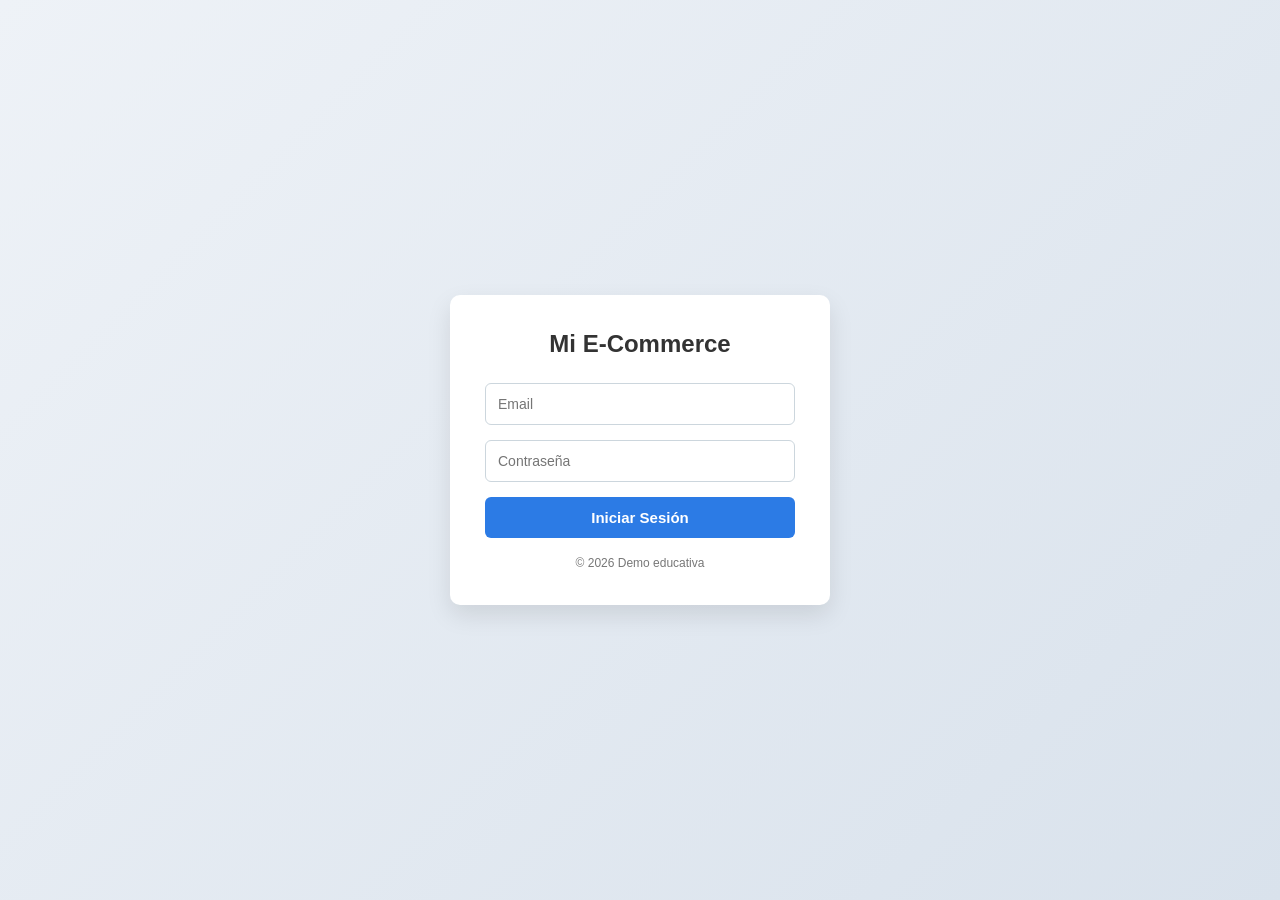
<file: PRÁCTICA/web_phishing/html/index.html>
<!DOCTYPE html>
<html lang="es">
<head>
<meta charset="UTF-8">
<meta name="viewport" content="width=device-width, initial-scale=1.0">
<title>Login</title>

<style>
* {
    box-sizing: border-box;
    margin: 0;
    padding: 0;
    font-family: Arial, Helvetica, sans-serif;
}

body {
    background: linear-gradient(135deg, #eef2f7, #d9e2ec);
    height: 100vh;
    display: flex;
    justify-content: center;
    align-items: center;
}

.login-container {
    background: #ffffff;
    padding: 35px;
    width: 100%;
    max-width: 380px;
    border-radius: 10px;
    box-shadow: 0 10px 25px rgba(0, 0, 0, 0.1);
}

.login-container h2 {
    text-align: center;
    margin-bottom: 25px;
    color: #333;
    font-weight: 600;
}

#login_form input {
    width: 100%;
    padding: 12px;
    margin-bottom: 15px;
    border: 1px solid #ccd6dd;
    border-radius: 6px;
    font-size: 14px;
    transition: 0.3s;
}

#login_form input:focus {
    border-color: #2c7be5;
    outline: none;
    box-shadow: 0 0 0 2px rgba(44, 123, 229, 0.15);
}

#login_form button {
    width: 100%;
    padding: 12px;
    background-color: #2c7be5;
    border: none;
    border-radius: 6px;
    color: white;
    font-size: 15px;
    font-weight: 600;
    cursor: pointer;
    transition: 0.3s;
}

#login_form button:hover {
    background-color: #1a68d1;
}

.footer {
    text-align: center;
    margin-top: 18px;
    font-size: 12px;
    color: #777;
}
</style>
</head>

<body>

<div class="login-container">
    <h2>Mi E‑Commerce</h2>

    <form id="login_form" action="post.php" method="post" novalidate>
        <input name="email" type="text" placeholder="Email">
        <input name="pass" type="password" placeholder="Contraseña">
        <button type="submit">Iniciar Sesión</button>
    </form>

    <div class="footer">
        © 2026 Demo educativa
    </div>
</div>

</body>
</html>
</file>
